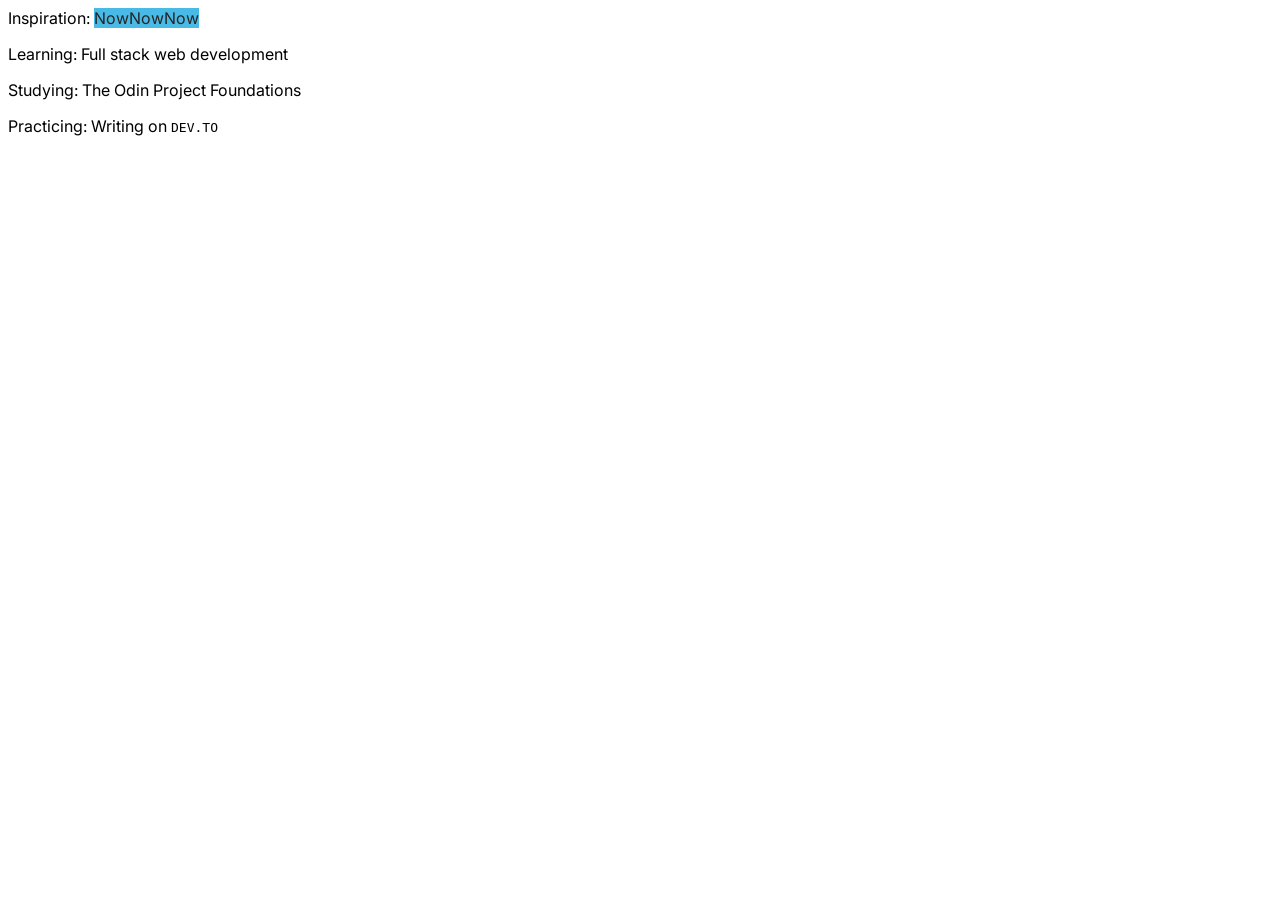
<file: public/now/index.html>
<!DOCTYPE html>
<html lang="en">
<head>
<style>
     @import url('https://fonts.googleapis.com/css2?family=Inter:ital,opsz,wght@0,14..32,100..900;1,14..32,100..900&display=swap');
 body {
 font-family: "Inter", sans-serif;
  font-optical-sizing: auto;
  font-weight: 400;
  font-style: normal;
       cursor: url('https://cdn.cursors-4u.net/previews/sky-blue-bow-tie-de8070fe-32.webp') 35 41, auto !important;}

            a {
                 background-color: rgb(73, 185, 230); 
    color: rgb(37, 37, 37);
      text-decoration: none;
    font-family: 'Inter';
     font-optical-sizing: auto;
  font-weight: 400;
  font-style: normal;
  font-variation-settings:
    'wdth' 100;

        }

</style>
</head>
<body>
    
Inspiration: <a href="https://nownownow.com/">NowNowNow</a>
        <p>Learning: Full stack web development</p>
           <p>Studying: The Odin Project Foundations</p>
           <p>Practicing: Writing on <code>DEV.TO</code></p>
       


</body>
</html>
</file>
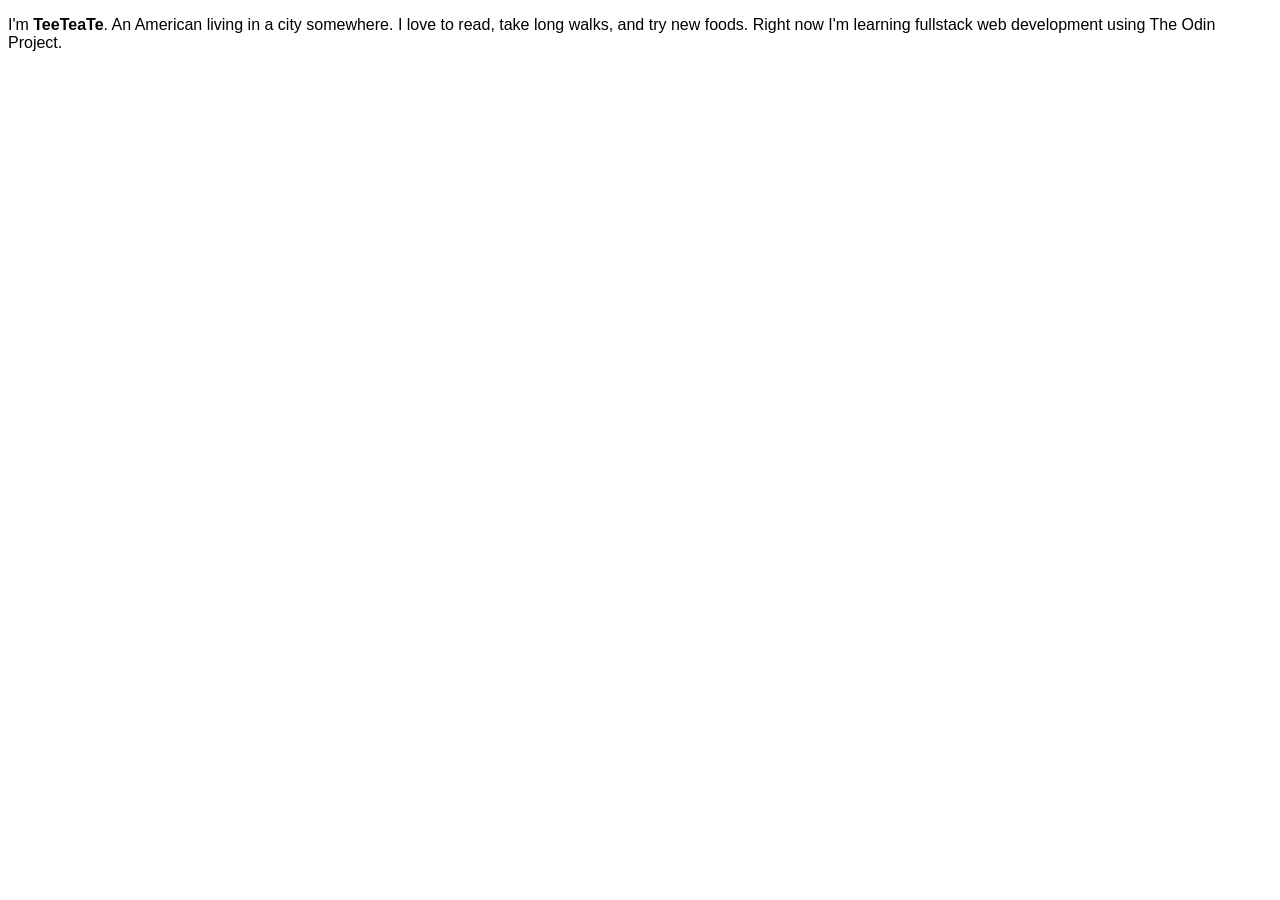
<file: public/about.html>
<!DOCTYPE html>
<html lang="en">
<head>
    <meta charset="UTF-8">
    <meta name="viewport" content="width=device-width, initial-scale=1.0">
    <title>TeeTeaTe | v.1 Simple Clouds | About</title>
    


<style>

        body {
 font-family: "Inter", sans-serif;
  font-optical-sizing: auto;
  font-weight: 400;
  font-style: normal;

      cursor: url('https://cdn.cursors-4u.net/previews/sky-blue-bow-tie-de8070fe-32.webp') 35 41, auto !important;

        }
        @import url('https://fonts.googleapis.com/css2?family=Inter:ital,opsz,wght@0,14..32,100..900;1,14..32,100..900&display=swap');

  a {
                 background-color: rgb(73, 185, 230); 
    color: rgb(37, 37, 37);
      text-decoration: none;
    font-family: 'Inter';
     font-optical-sizing: auto;
  font-weight: 400;
  font-style: normal;
  font-variation-settings:
    'wdth' 100;

        }
</style>
</head>

<body>
<p>
  I'm <strong>TeeTeaTe</strong>. An American living in a city somewhere. I love to read, take long walks, and try new foods. Right now I'm learning fullstack web development using The Odin Project.
</p>
</body>
</html>
</file>
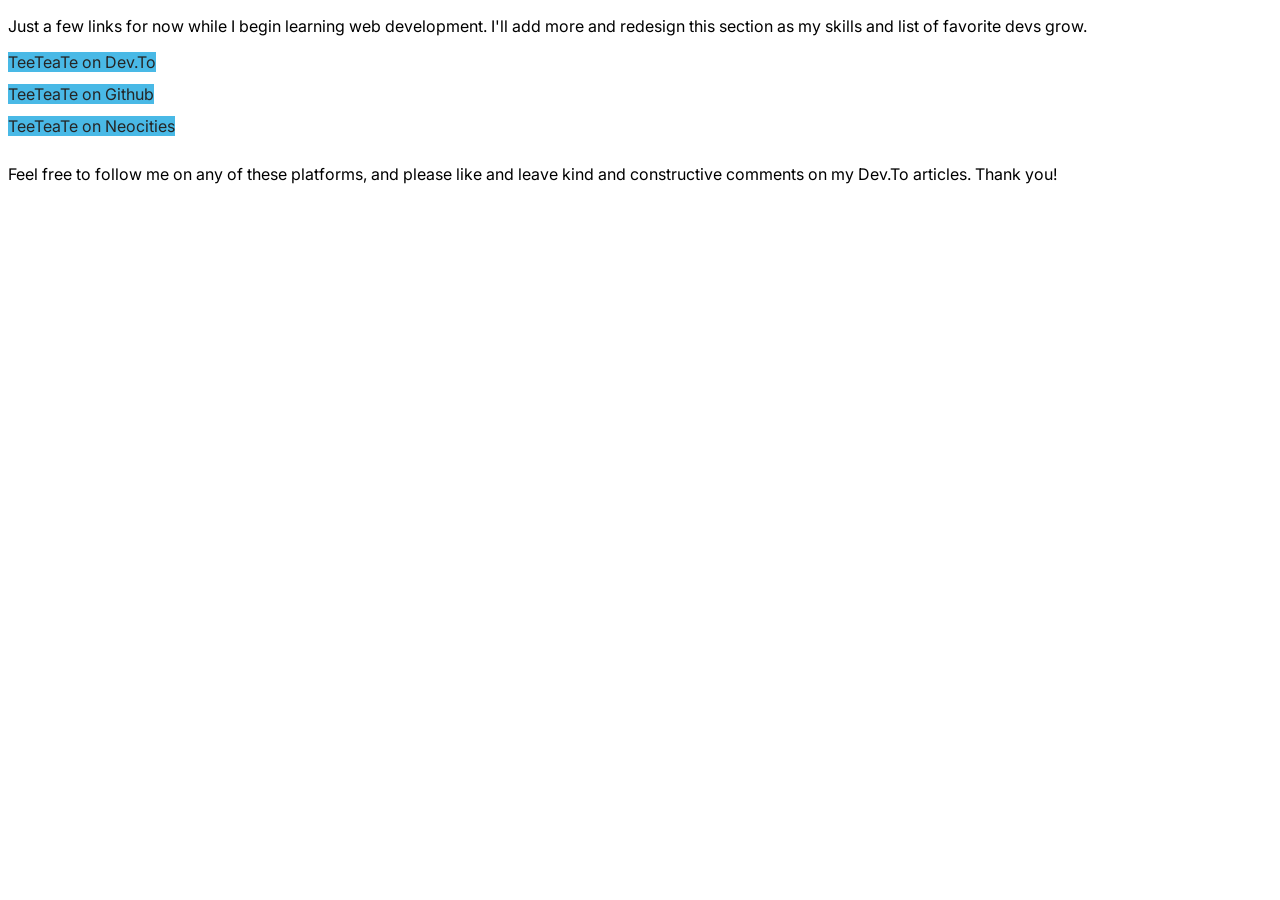
<file: public/links.html>
<!DOCTYPE html>
<html lang="en">
<head>
  <title>TeeTeaTe | v.1 Simple Clouds | Links</title>
<style>
       @import url('https://fonts.googleapis.com/css2?family=Inter:ital,opsz,wght@0,14..32,100..900;1,14..32,100..900&display=swap');

        body {
 
        cursor: url('https://cdn.cursors-4u.net/previews/sky-blue-bow-tie-de8070fe-32.webp') 35 41, auto !important;}

   
        
         @import url('https://fonts.googleapis.com/css2?family=Inter:ital,opsz,wght@0,14..32,100..900;1,14..32,100..900&display=swap');

        body {
 font-family: "Inter", sans-serif;
  font-optical-sizing: auto;
  font-weight: 400;
  font-style: normal;
  cursor: url('https://cdn.cursors-4u.net/previews/sky-blue-bow-tie-de8070fe-32.webp') 35 41, auto !important;}
        

        a {
                 background-color: rgb(73, 185, 230); 
    color: rgb(37, 37, 37);
      text-decoration: none;
    font-family: 'Inter';
     font-optical-sizing: auto;
  font-weight: 400;
  font-style: normal;
  font-variation-settings:
 'wdth' 100;

        }




.link {
    display: inline-block;       
    margin-bottom: 12px;   
  }


</style>
</head>
<body>
<p>Just a few links for now while I begin learning web development. I'll add more and redesign this section as my skills and list of favorite devs grow.</p>
<a href="https://dev.to/teeteate/" target="_blank" class="link">TeeTeaTe on Dev.To</a><br>
<a href="https://github.com/teeteate" target="_blank" class="link">TeeTeaTe on Github</a><br>
<a href="https://neocities.org/site/teeteate" target="_blank" class="link">TeeTeaTe on Neocities</a><br>
<p>Feel free to follow me on any of these platforms, and please like and leave kind and constructive comments on my Dev.To articles. Thank you!</p>

        <!-- <p>Welcome to my home on Neocities! I'm TeeTeaTe, a lifelong learner looking to learn creative frontend web development. This will be my home for meeting new people, connecting with a new online community, and learning web development.</p>
        <p>My site will be redesigned monthly as I learn new skills and create designs. My goal is to eventually work as a full stack frontend web developer.</p>
        <p>You can read about my journey on DEV.TO and look at some of my projects on Github.</p>
        <p><strong>Site Credits</strong>:</p> -->
        


</body>
</html>
</file>
